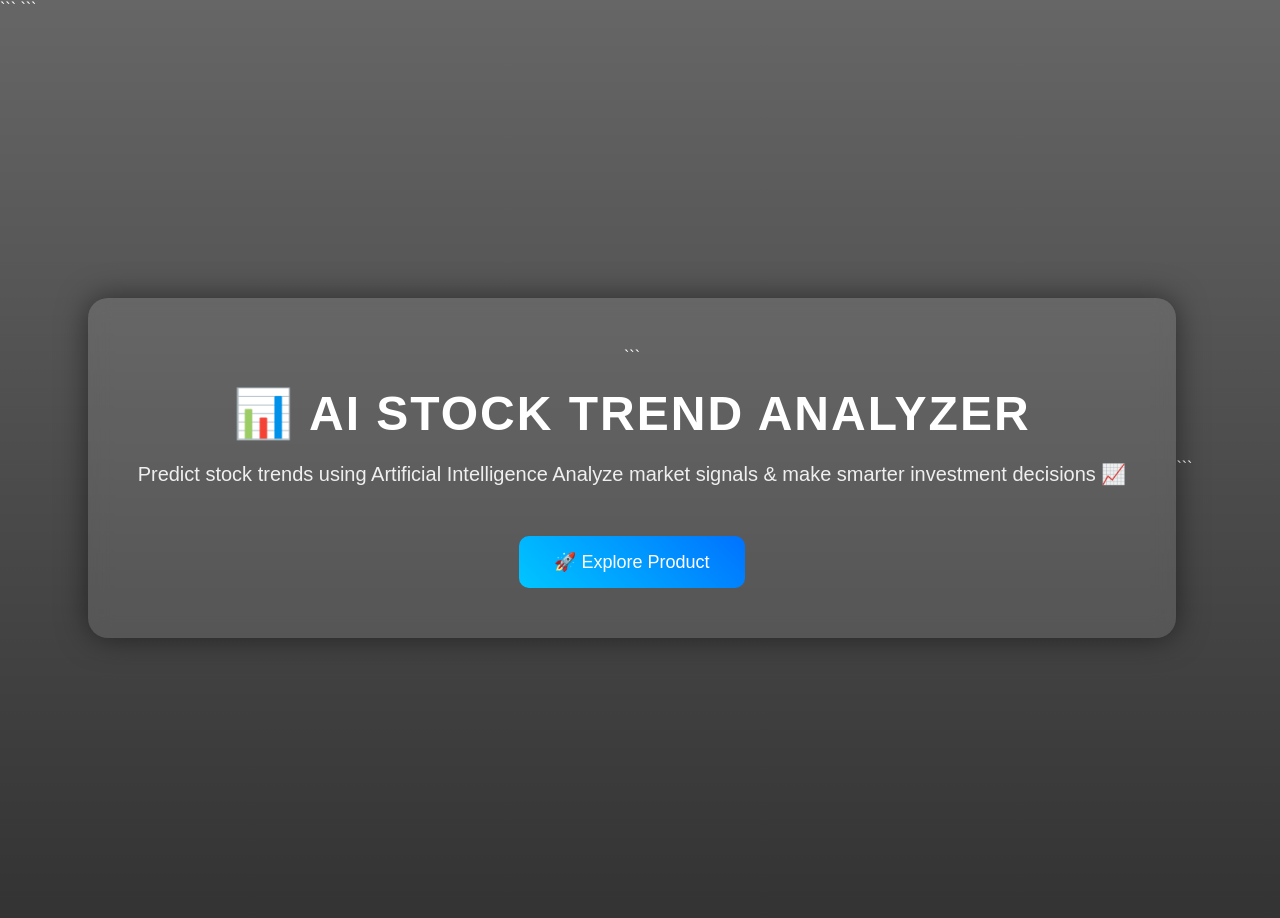
<file: templates/index.html>
<!DOCTYPE html>

<html>
<head>
    <title>AI Stock Predictor</title>
    <link rel="stylesheet" href="/static/style.css">

```
<style>
   <!DOCTYPE html>

<html>
<head>
    <title>AI Stock Predictor</title>

```
<style>
    body {
        
    margin: 0;
    font-family: Arial;

    /* ✅ UPDATED IMAGE */
    background: url("https://img.freepik.com/free-photo/dynamic-data-visualization-3d_23-2151904310.jpg?semt=ais_rp_progressive&w=740&q=80") no-repeat center center/cover;

    height: 100vh;
    color: white;
}


    .overlay {
        height: 100vh;
        display: flex;
        justify-content: center;
        align-items: center;
    }

    .content {
        background: rgba(255,255,255,0.1);
        padding: 50px;
        border-radius: 20px;
        backdrop-filter: blur(10px);
        text-align: center;
        box-shadow: 0 0 30px rgba(0,0,0,0.5);
    }

    h1 {
        font-size: 48px;
        margin-bottom: 15px;
    }

    p {
        font-size: 20px;
        margin-bottom: 30px;
    }

    .btn {
        padding: 15px 35px;
        background: linear-gradient(45deg, #00c6ff, #0072ff);
        border: none;
        font-size: 18px;
        cursor: pointer;
        border-radius: 10px;
        color: white;
        transition: 0.3s;
    }

    .btn:hover {
        transform: scale(1.1);
        box-shadow: 0 0 15px #00c6ff;
    }
</style>
```

</head>

<body>

<div class="overlay">
    <div class="content">

```
    <h1>📊 AI STOCK TREND ANALYZER</h1>

    <p>
        Predict stock trends using Artificial Intelligence  
        Analyze market signals & make smarter investment decisions 📈
    </p>

    <a href="/stocks">
        <button class="btn">🚀 Explore Product</button>
    </a>

</div>
```

</body>
</html>
</file>
<file: static/style.css>
body {
    margin: 0;
    font-family: Arial, sans-serif;
}

/* =======================
   GLOBAL BACKGROUND STYLE
======================= */

body{
    margin:0;
    font-family:'Segoe UI', sans-serif;

    background: linear-gradient(
        rgba(0,0,0,0.6),
        rgba(0,0,0,0.8)
    ),
    url("https://img.freepik.com/free-photo/dynamic-data-visualization-3d_23-2151904310.jpg");

    background-size: cover;
    background-position: center;
    color:white;
}

.container{
    text-align:center;
    padding-top:120px;
}

h1{
    font-size:50px;
    letter-spacing:2px;
}

p{
    font-size:20px;
    opacity:0.9;
}

.btn{
    padding:15px 30px;
    font-size:18px;
    border:none;
    border-radius:8px;
    background:#00c6ff;
    color:white;
    cursor:pointer;
}

/* =======================
   LANDING PAGE BUTTON
======================= */

.btn {
    padding: 15px 30px;
    background: limegreen;
    border: none;
    font-size: 18px;
    cursor: pointer;
    border-radius: 10px;
    transition: 0.3s;
    color: white;
}

.btn:hover {
    transform: scale(1.1);
    background: #00c853;
}

/* =======================
   HEADINGS
======================= */

h1, h2 {
    text-align: center;
    margin-top: 20px;
}

/* =======================
   STOCK SELECTION PAGE
======================= */

select {
    padding: 12px;
    width: 260px;
    font-size: 16px;
    border-radius: 8px;
    border: none;
    margin-top: 20px;
}

form {
    text-align: center;
    margin-top: 50px;
}

button {
    padding: 12px 25px;
    margin-top: 20px;
    border: none;
    background: dodgerblue;
    color: white;
    font-size: 16px;
    border-radius: 8px;
    cursor: pointer;
    transition: 0.3s;
}

button:hover {
    background: #0059c1;
}

/* =======================
   LIST TEXT
======================= */

.list {
    margin-top: 30px;
    text-align: center;
    font-size: 18px;
    opacity: 0.9;
}

/* =======================
   BACKGROUND IMAGE SUPPORT
======================= */

.hero {
    height: 100vh;
    display: flex;
    flex-direction: column;
    justify-content: center;
    align-items: center;
    text-align: center;
}
</file>
